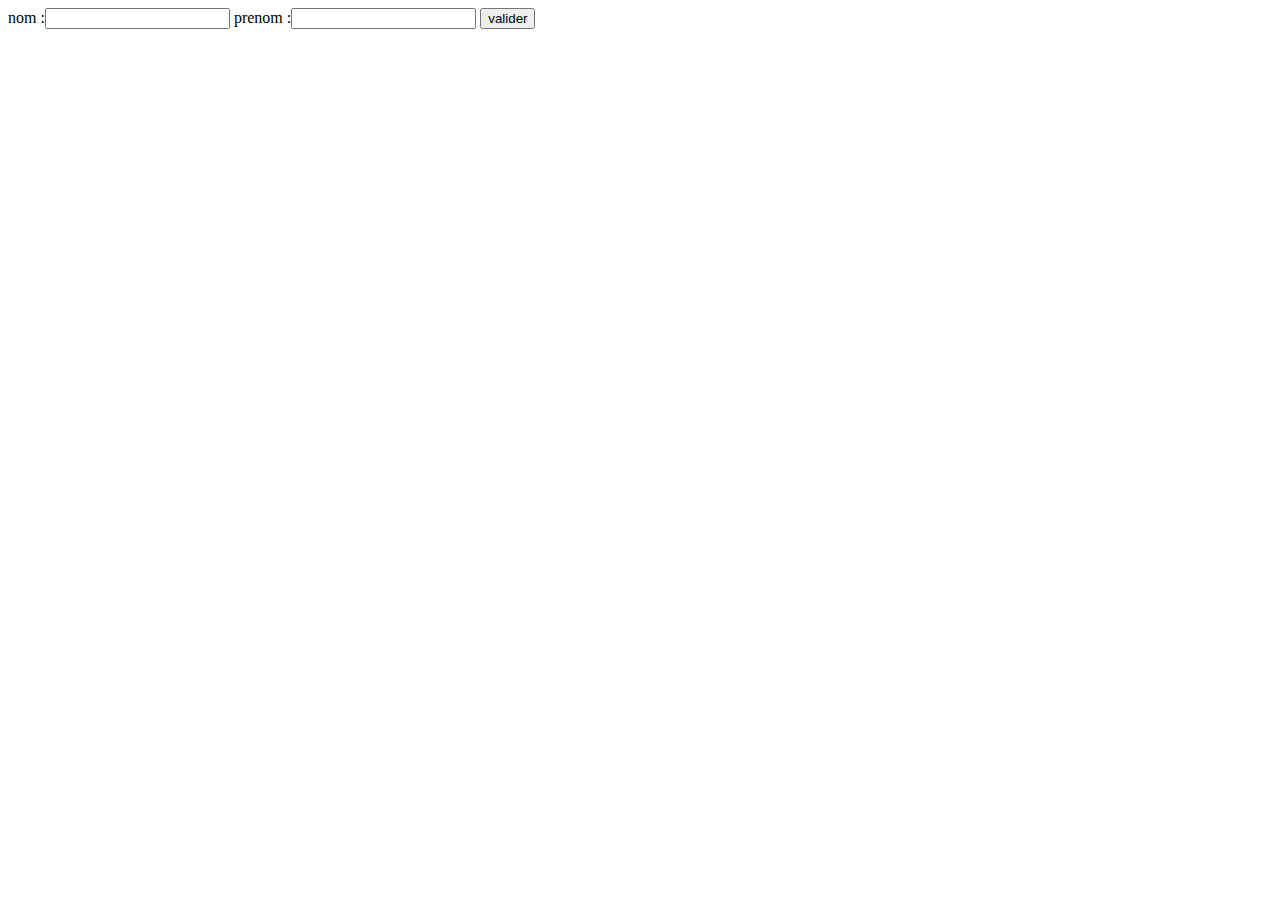
<file: Config_CDI_JPA/WebContent/index.html>
<!DOCTYPE html>
<html>
<head>
<meta charset="UTF-8">
<title>Accueil</title>
</head>
<body>
<form method="get" action="ClientServlet">
<label for="nom">nom :</label><input type="text" name="nom" id="nom" />
<label for="prenom">prenom :</label><input type="text" name="prenom" id="nom" />
<button>valider</button>
</form>

</body>
</html>
</file>
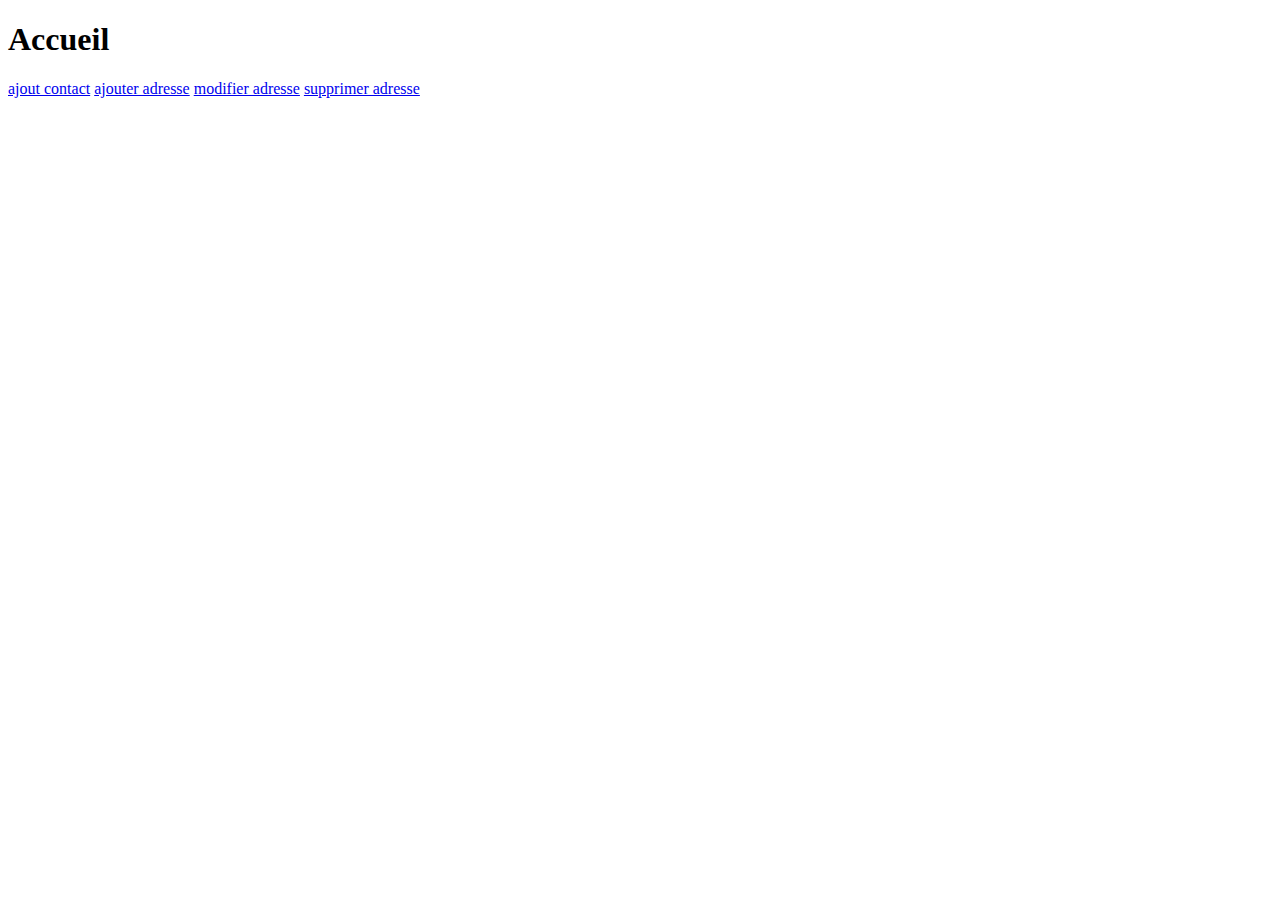
<file: demoJPAServletJSP/WebContent/index.html>
<!DOCTYPE html>
<html>
<head>
<meta charset="UTF-8">
<title>Accueil</title>
</head>
<body>
<h1>Accueil</h1>
	<a href="AjoutContact?action=toFormAjoutContact">ajout contact</a>
	<a href="AjouterAdresse?action=toFormAjouterAdresse">ajouter adresse</a>
	<a href="ModifierAdresse?action=toFormModifierAdresse">modifier adresse</a>
	<a href="DeleteAdresse?action=toFormDeleteAdresse">supprimer adresse</a>
	
</body>
</html>
</file>
